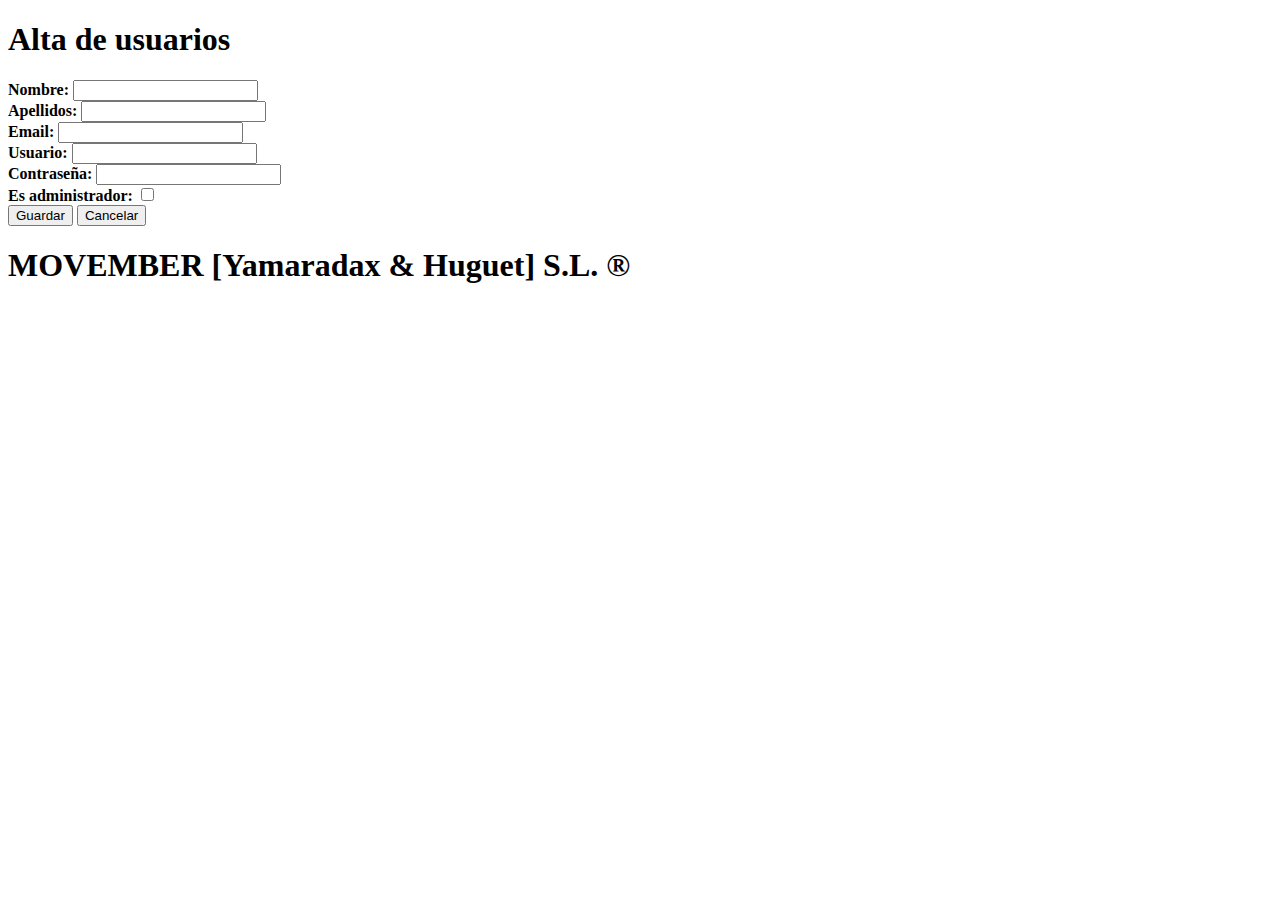
<file: PracticaQuizz/quizz/quizz.view/src/main/webapp/resources/html/new/usuarioAlta.html>
<!DOCTYPE html>
<html>
	<head>
		<meta http-equiv="Content-Type" content="text/html; charset=UTF-8">
		<meta name="viewport" content="width=device-width, initial-scale=1.0">
		<title>Alta de usuarios</title>
		<!-- 
		<link rel="stylesheet" href="../../css/jquery.mobile-1.0a4.1.min.css" />
		<link rel="stylesheet" href="../../css/bootstrap.min.css" />
		<link rel="stylesheet" href="../../css/bootstrap-responsive.min.css" />
		<link rel="stylesheet" href="../../css/no-more-tables.css" />
		<link rel="stylesheet" href="../../css/generic.css" />
		<link rel="stylesheet" href="../../css/jquery.gzoom.css" />
		<script type="text/javascript" src="../../js/jquery-1.5.2.min.js"></script>
		<script type="text/javascript" src="../../js/jquery.mobile-1.0a4.1.min.js"></script>
		<script type="text/javascript" src="../../js/bootstrap.min.js"></script>
		<script type="text/javascript" src="../../js/pretiffy.js"></script>
		 -->
		<style>
			#mine span {font-weight:bold;}
			#mine .foto{width:130px; height:130px; padding-top:10px;}
		</style>
	</head>
	<body id="mine"> 
		<div data-role="page" id="ppal_page">
			<div data-role="header">
				<h1>Alta de usuarios</h1>
			</div>
			
			<div data-role="content">
				<div><b>Nombre: </b><input type="text" id="nombre" /></div>
				<div><b>Apellidos: </b><input type="text" id="apellidos" /></div>
				<div><b>Email: </b><input type="text" id="email" /></div>
				<div><b>Usuario: </b><input type="text" id="usuairo" /></div>
				<div><b>Contrase&ntilde;a: </b><input type="text" id="pwd" /></div>
				<div><b>Es administrador: </b><input type="checkbox" id="admin" value="1" /></div>
				<div class="botonera">
					<input type="button" value="Guardar" />&nbsp;<input type="button" value="Cancelar" onclick="window.location.href='./usuario';"/>
				</div>
			</div>
	
			<div data-role="footer" data-position="fixed">
				<h1>MOVEMBER [Yamaradax & Huguet] S.L. &#174;</h1>
			</div>
		</div>
	</body>
</html>
</file>
<file: PracticaQuizz/quizz/quizz.view/src/main/webapp/resources/css/no-more-tables.css>
/* 
    Document   : no-more-tables
    Created on : 28/02/2012, 11:01:54 AM
    Author     : Simon Elvery
    Description:
        Demonstration of the responsive tables method described at by Chris Coyier
		at http://css-tricks.com/responsive-data-tables/
*/

@media only screen and (max-width: 800px) {
	
	/* Force table to not be like tables anymore */
	#no-more-tables table, 
	#no-more-tables thead, 
	#no-more-tables tbody, 
	#no-more-tables th, 
	#no-more-tables td, 
	#no-more-tables tr { 
		display: block; 
	}

	/* Hide table headers (but not display: none;, for accessibility) */
	#no-more-tables thead tr { 
		position: absolute;
		top: -9999px;
		left: -9999px;
	}

	#no-more-tables tr { border: 1px solid #ccc; }

	#no-more-tables td { 
		/* Behave  like a "row" */
		border: none;
		border-bottom: 1px solid #eee; 
		position: relative;
		padding-left: 50%; 
		white-space: normal;
		text-align:left;
	}

	#no-more-tables td:before { 
		/* Now like a table header */
		position: absolute;
		/* Top/left values mimic padding */
		top: 6px;
		left: 6px;
		width: 45%; 
		padding-right: 10px; 
		white-space: nowrap;
		text-align:left;
		font-weight: bold;
	}

	/*
	Label the data
	*/
	#no-more-tables td:before { content: attr(data-title); }
}
</file>
<file: PracticaQuizz/quizz/quizz.view/src/main/webapp/resources/css/generic.css>
html {margin:0px; padding:0px;width:100%; height:100%; }
body {width:100%; height:100%; font-size:0.9em; font-family:arial; background-color:#F2F1F1;margin:0px; padding:0px;}
body div.ui-datepicker {font-size: 0.7em;}

/*Formulario de preguntas*/
#frmPreguntas input#nombrePregunta {width:100%;}
#frmPreguntas input#respuesta {width:61%;}
#frmPreguntas select#respuestas {width:100%;}


body.mobile div.login {width:100%; }
body.mobile div.login .ui-controlgroup-label{width:100%;}
body.mobile div.login>p>span {display:block;padding-bottom: 5px;}
body.mobile div.login input.text {width:100%}

body.mobile div.userInfo {font-family:Helvetica; color:white; padding:0px 20px 10px 0px; text-align:right;font-weight:normal;font-size:0.8em}

body.mobile .custom-header { height:18px; }
body.mobile .header-title { position:relative; top:-10px; }
body.mobile .header-btn-left-pos1 { position:absolute; left:25px; top:5px; z-index:1; }
body.mobile .header-btn-left-pos2 { position:absolute; right:25px; top:5px; z-index:2; }
body.mobile div#content img{padding:25px 0px 0px 25px;}

body.mobile div.titlePage {font-weight:bold; font-family:Arial;font-size:1.1em}
body.mobile div.ui-controlgroup-label{width:100%; font-weight:bold;font-size:0.9em}
body.mobile div.ui-controlgroup-controls{width:100%; margin-bottom:15px;}
body.mobile ol#listadoEncuestas a.ui-link-inherit {font-size:0.9em}

body.web {overflow:hidden}
body.web fieldset.login {border-radius: 10px; -webkit-border-radius: 10px; -moz-border-radius: 10px; width:280px; height:143px; padding: 10px 20px; position:absolute; left:50%; top:50%; margin-top:-100px; margin-left:-140px; background-color:#FFFFFF;}
body.web fieldset.login span {display:block; width:100%}
body.web fieldset.login input {width:100%;}
body.web fieldset.login input.btn {width:135px;margin: 9px 0px 0px 2px;}
body.web div#header { background-image:url(../imgs/degradado_cabecera.png); background-repeat:repeat-x; height: 59px; position:absolute; top:0px; width:100%; color:#FFFFFF; padding-left:20px;}
body.web div#menu {background-color:#FFFFFF; position:absolute; top:60px; height:20px; width:100%; overflow:hidden;}
body.web div#menu a.itemMenu{text-decoration:none; font-family:arial; font-size:0.9em; color:#213F75; margin:0px 20px; font-weight:bold}
body.web div#menu a.itemMenu:hover{color:#FFAA15;}
body.web div#menu div#usuario {position: absolute; top: 0px; right: 10px; font-size: 0.8em; }
body.web div#menu div#usuario a#btnUnlogin {text-decoration:none; background-image:url(../imgs/logout.png); display:inline-block; width:18px; height:18px; margin-left:15px;}
body.web div#menu div#usuario a#btnUnlogin span {display:none;}
body.web div#footer {background-color:#4c5cff; position:absolute; bottom:0px; width:100%; font-size:0.9em; color:#FFFFFF; text-align:center; padding:3px;}
body.web div#content {overflow:auto;position:absolute; top:81px; width:100%;}
body.web div#content img{position:absolute; top: 50px; left:50%;margin-left:-212px;}
body.web div#content fieldset {border-radius: 10px; -webkit-border-radius: 10px; -moz-border-radius: 10px; margin:20px;}
body.web div#content form label {width:115px; display:inline-block;}
body.web div#content form input.text {width:220px; }
</file>
